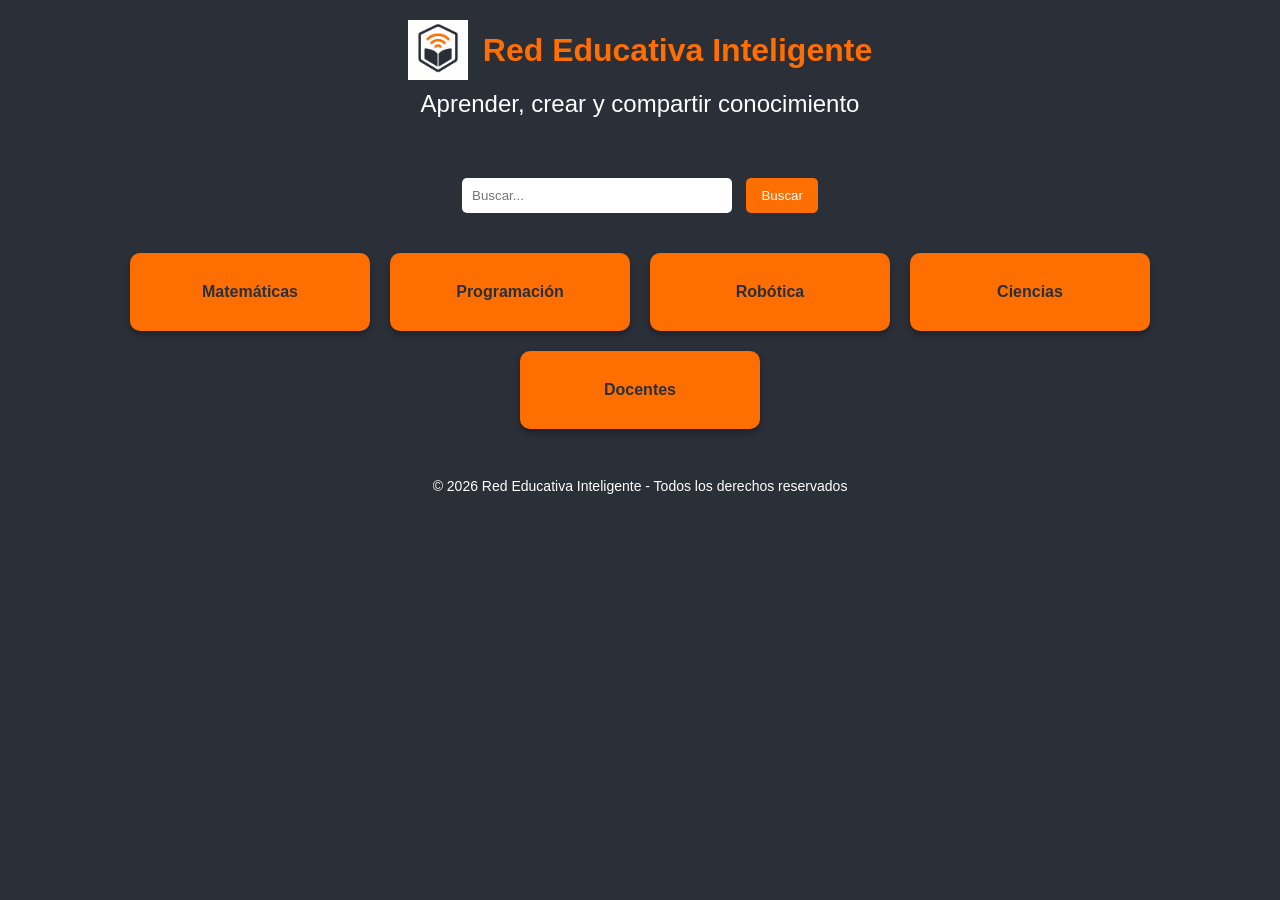
<file: Web/index.html>
<!doctype html>
<html lang="es">
  <head>
    <meta charset="UTF-8" />
    <meta name="viewport" content="width=device-width, initial-scale=1.0" />
    <title>Red Educativa Inteligente</title>
    <link rel="stylesheet" href="style.css" />
    <link rel="icon" type="image/x-icon" href="img/Logo R.E.I.jpg" />
  </head>
  <body>
    <!-- Encabezado -->
    <header>
      <div class="logo">
        <img src="img/Logo R.E.I.jpg" alt="Logo REI" />
        <h1>Red Educativa Inteligente</h1>
      </div>
      <h2>Aprender, crear y compartir conocimiento</h2>
    </header>

    <!-- Buscador -->
    <section class="buscador">
      <input type="text" placeholder="Buscar..." />
      <button>Buscar</button>
    </section>

    <!-- Tarjetas de categorías -->
    <section class="categorias">
      <div class="card">Matemáticas</div>
      <div class="card">Programación</div>
      <div class="card">Robótica</div>
      <div class="card">Ciencias</div>
      <div class="card">Docentes</div>
    </section>

    <!-- Pie de página -->
    <footer>
      <p>
        &copy; 2026 Red Educativa Inteligente - Todos los derechos reservados
      </p>
    </footer>
  </body>
</html>
</file>
<file: Web/style.css>
/* Estilos generales */
body {
  margin: 0;
  font-family: Arial, sans-serif;
  background-color: #2b2f38;
  color: #ffffff;
}

/* Encabezado */
header {
  text-align: center;
  padding: 20px;
  background-color: #2b2f38;
}

header .logo {
  display: flex;
  align-items: center;
  justify-content: center;
  gap: 15px;
  flex-wrap: wrap;
}

header img {
  height: 60px;
}

header h1 {
  color: #ff6e01;
  margin: 0;
}

header h2 {
  font-weight: normal;
  color: #ffffff;
  margin-top: 10px;
}

/* Buscador */
.buscador {
  text-align: center;
  margin: 20px 0;
}

.buscador input {
  padding: 10px;
  width: 250px;
  border: none;
  border-radius: 5px;
}

.buscador button {
  padding: 10px 15px;
  margin-left: 10px;
  background-color: #ff6e01;
  border: none;
  border-radius: 5px;
  color: #ffffff;
  cursor: pointer;
}

.buscador button:hover {
  background-color: #e65d00;
}

/* Tarjetas */
.categorias {
  display: flex;
  flex-wrap: wrap;
  justify-content: center;
  gap: 20px;
  padding: 20px;
}

.card {
  background-color: #ff6e01;
  color: #2b2f38;
  font-weight: bold;
  padding: 30px;
  border-radius: 10px;
  width: 180px;
  text-align: center;
  box-shadow: 0 4px 6px rgba(0, 0, 0, 0.3);
  transition: transform 0.2s;
}

.card:hover {
  transform: scale(1.05);
}

/* Pie de página */
footer {
  text-align: center;
  padding: 15px;
  background-color: #2b2f38;
  color: #ffffff;
  font-size: 14px;
}

/* --- Responsive --- */
@media (max-width: 768px) {
  .buscador input {
    width: 70%;
    margin-bottom: 10px;
  }

  .buscador button {
    width: 70%;
    margin: 0 auto;
    display: block;
  }

  .categorias {
    flex-direction: column;
    align-items: center;
  }

  .card {
    width: 80%;
  }

  header .logo {
    flex-direction: column;
  }

  header img {
    height: 50px;
  }
}

@media (max-width: 480px) {
  header h1 {
    font-size: 22px;
  }

  header h2 {
    font-size: 16px;
  }

  .card {
    padding: 20px;
    font-size: 16px;
  }
}
</file>
